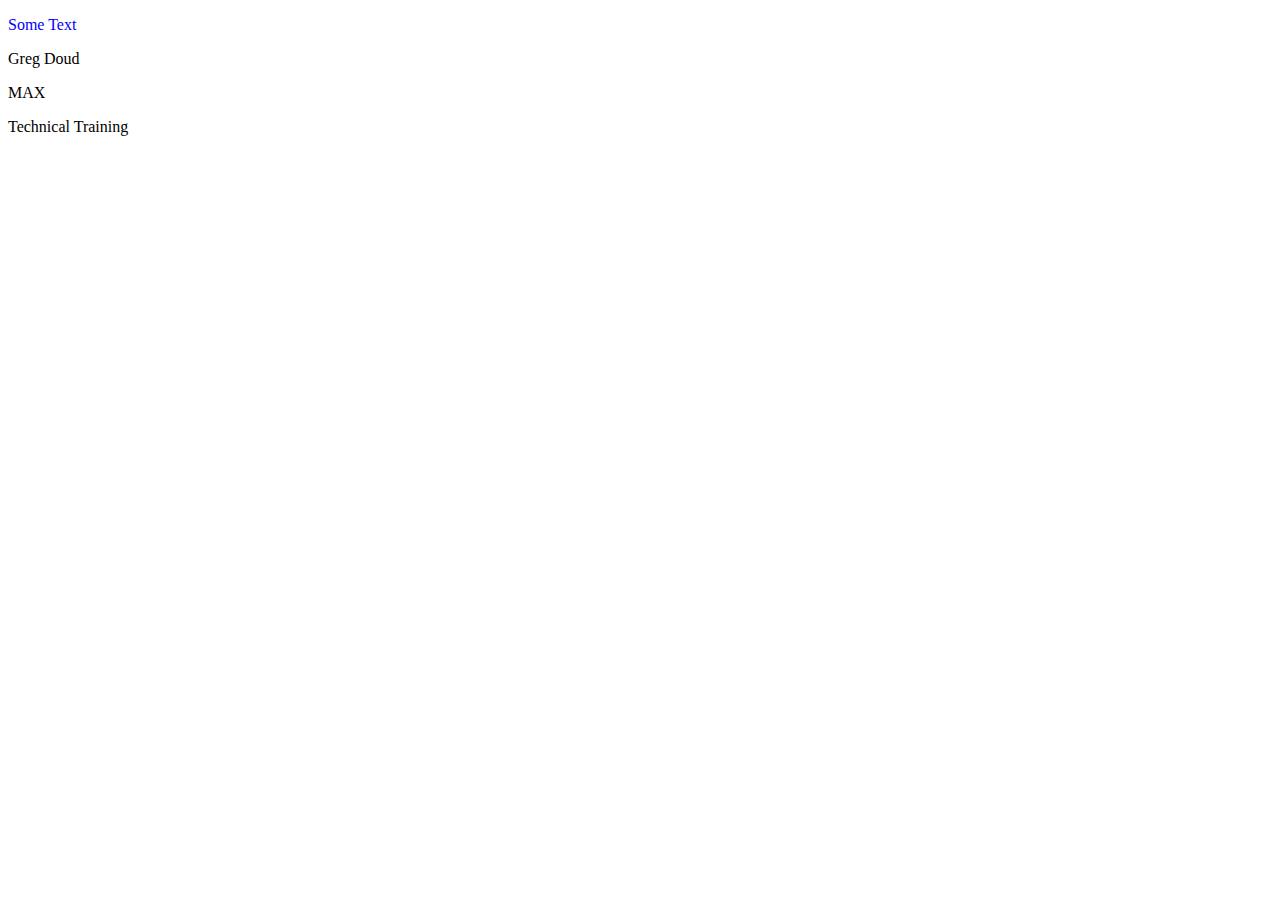
<file: index.html>
<!DOCTYPE html>
<html lang="en">
<head>
    <title>My first HTML Page</title>
</head>
<body>
    <p id="para"style="color:blue;">Some Text</p>
    <span>Greg</span>
    <span>Doud</span>
    <p>MAX</p>
    <p>Technical Training</p>
    
</body>
<script lang="javascript">
    //document.getElementById("para").style.color = "red";
</script>
</html>
</file>
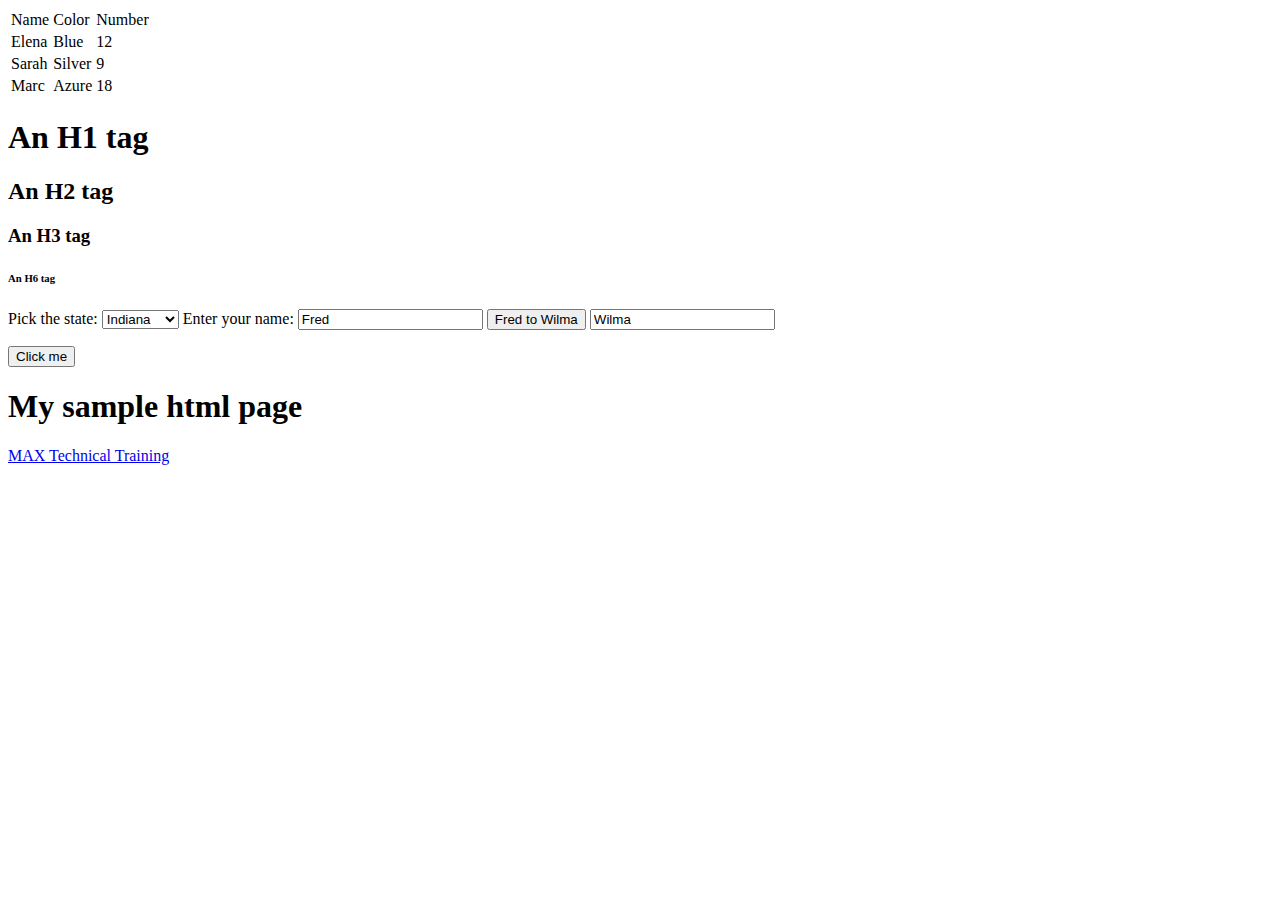
<file: samples.html>
<!DOCTYPE html>
<html lang="en">

<head>
    <!-- this doesn't show up on webpage -->
    <title>Document</title>
    <script lang="javascript">
        // function in javascript to letter user know they clicked the button 
        //and it worked
        function button_click() {
            console.log("The button was clicked");
        }
        //read value entered into fred box and push it into Wilma
        function Fred2Wilma() {
            let fred = document.getElementById("fred").value;
            document.getElementById("wilma").value = fred;
        }
    </script>
</head>

<body>
    <!-- The table tags -->
    <table>
        <!-- one tr tag for every row in table -->
        <!-- thead(head row), tr(row), and td(data) are required in every table -->
        <thead>
            <tr>
                <td>Name</td>
                <td>Color</td>
                <td>Number</td>
            </tr>
        </thead>
        <tr>
            <td>Elena</td>
            <td>Blue</td>
            <td>12</td>
        </tr>
        <tr>
            <td>Sarah</td>
            <td>Silver</td>
            <td>9</td>
        </tr>
        <tr>
            <td>Marc</td>
            <td>Azure</td>
            <td>18</td>
        </tr>

    </table>
    <!-- The Hx tags -->
    <h1>An H1 tag</h1>
    <h2>An H2 tag</h2>
    <h3>An H3 tag</h3>
    <h6>An H6 tag</h6>
    <!-- The Input tag to get drop down, text boxes, radio buttons,  -->
    <p>
        <!-- Teh Select/Option tags -->
        <span>Pick the state:</span>
        <select>
            <option value="OH">Ohio</option>
            <option value="KY">Kentucky</option>
            <option value="IN" selected>Indiana</option>
        </select>
        <span>Enter your name:</span>
        <!-- <input> dosesn't have a closing tag -->
        <!-- need id and need text from user
            enter a default value the user can change  -->
        <input id="fred" type="text" value="Fred">
        <button onclick="Fred2Wilma()">Fred to Wilma</button>
        <input id="wilma" type="text" value="Wilma">

    </p>
    <!-- this shows up on webpage -->
    <!-- The Button tag -->
    <!-- Use a button to call a javascript function. User sees Click me -->
    <!-- event is onclick -->
    <button onclick="button_click()">Click me</button>
    <h1>My sample html page</h1>
    <!-- The Anchor tag -->
    <!-- href is ,then enter website url, then enter name of website -->
    <!-- use target="_blank" to allow users to click on maxtrain.com and 
    open it in a new browser -->
    <a target="_blank" href="http://maxtrain.com">MAX Technical Training</a>
</body>

</html>
</file>
